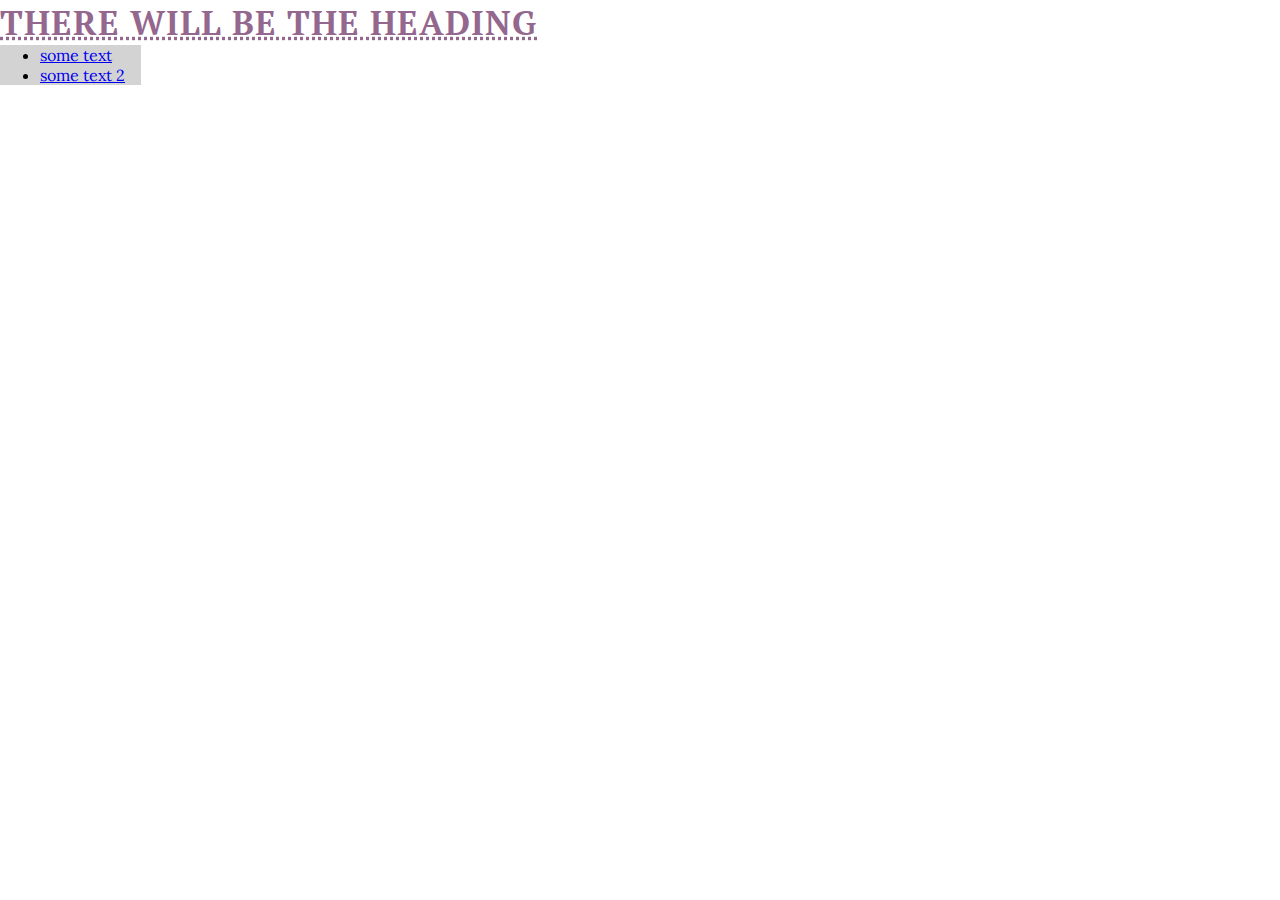
<file: feet.html>
<!DOCTYPE html>
<html lang="en">
<head>
    <meta charset="UTF-8">
    <meta http-equiv="X-UA-Compatible" content="IE=edge">
    <meta name="viewport" content="width=device-width, initial-scale=1.0">
    <link rel="stylesheet" href="assets/css/style.css">
    <title>Take care of your feet</title>
</head>
<body>
    <h1>There will be the heading</h1>
    <nav>
        <ul>
            <li>
                <a href="index.html">some text</a>
            </li>
            <li>
                <a href="feet.html">some text 2</a>
            </li>
        </ul>
    </nav>
</body>
</html>
</file>
<file: assets/css/style.css>
/* Google fonts import */
@import url('https://fonts.googleapis.com/css2?family=Lora:ital,wght@0,400;0,600;1,400&family=PT+Serif&display=swap');

* {
    padding: 0;
    margin: 0;
    box-sizing: border-box;
}

/* General styles */
body {
    min-height: 100vh;
    display: flex;
    flex-direction: column;
    font-family: 'Lora', serif;
}

/* Header*/
header {
    background-color: #d3d3d3;
    padding: 1rem;
    position: fixed;
    z-index: 99;
    width: 100%;
    box-shadow: 0 4px 3px #d3d3d3;
    display: flex;
    justify-content: space-between;
    align-items: baseline;
}

header a {
    text-decoration: none;
}

h1 {
    font-family: 'PT serif', serif;
    font-size: 210%;
    text-transform: uppercase;
    letter-spacing: 1px;
    text-decoration: underline #93678E dotted;
    color: #93678E;
}

#menu {
    list-style-type: none;
    letter-spacing: 2px;
    font-size: 120%;
}

#menu li {
    margin-bottom: 2px;
}

.active {
    border-bottom: 2px solid rgba(0, 0, 0, 0.5);
}

nav {
    position: absolute;
    background-color: #d3d3d3;
    width: 100%;
    left: 0;
    padding: 0 2.5rem;
    box-shadow: 0 4px 3px #d3d3d3;
    display: none;
    top: 100%;
    }

/* Nav toggle */
#nav-toggle:checked~nav {
    display: block;
}

#nav-toggle {
    display: none;
}

.nav-toggle-label {
    font-size: 2rem;    
}

/* Main content */
main {
    background-color: #eaeaea;
    flex: 1 0 auto;
    margin-top: 79px;
}

/* Welcome section*/
#welcome {
    height: 400px;
    width: 100%;
    background: url("../images/pexels-isaac-taylor-1557252.jpg") no-repeat center/cover;
    position: relative;
}

#welcome-text {
    background-color: rgba(255, 255, 255, 0.9);
    position: absolute;
    width: 70%;
    min-height: 200px;
    top: 30px;
    padding-left: 10px;
    padding-top: 10px;
}

#welcome-text > h2 {
    font-size: 140%;
}

#welcome-text > h3 {
    font-size: 120%;
}

/* Styling divs in index.html */
.container {
    display: flex;
    flex-direction: column;
    justify-content: space-around;
    align-items: center;
    padding: 15px;
}

/* care.html styles */
#care {
    background: url("../images/pexels-anete-lusina-5240642\ \(1\).jpg") no-repeat center center/cover;
    width: 100%;
    padding: 5px;
}

#care > h2,
#care > p {
    text-align: center;
    background-color: rgba(255, 255, 255, 0.6);
}

#care-section div {
    background-color: rgba(255, 255, 255, 0.7);
    border-bottom: 1px solid #3a3a3a;
    width: fit-content;
    text-align: left;
    padding: 5px;
    margin: 10% 15%;
}

/* Problems.html styles*/
img {
    width: 150px;
    height: 96px;
}

#problems-header {
    margin: 1rem;
    font-size: 150%;
    text-align: left;
}

.container div {
    background-color: rgba(190, 220, 246, 0.4);
    border: solid 2px #3a3a3a;
    margin: 1rem;
    padding: 0.5rem;
    width: 70%;
}

.container h3 {
    text-decoration: underline;
}

#image-problems {
    background: url("../images/pexels-ingo-joseph-609771.jpg") no-repeat center center/cover;
    height: 200px;
    width: 200px;
    border: solid 1px #3a3a3a;
    border-radius: 50%;
}

/* get-help.html styles*/
#ask {
    background: url("../images/pexels-cottonbro-studio-4684466\ \(1\).jpg") no-repeat center/cover;
}

#help-text {
    max-width: 280px;
    border: solid 2px white;
    margin: 1rem;
    padding: 10px;
    background-color:rgba(255, 255, 255, 0.8);
    text-align: right;
}

/* get-help form styles */
textarea {
    width: 225px;
}

input {
    width: 225px;
}

#help-form {
    max-width: 280px;
    border: solid 2px gainsboro;
    margin: 1rem;
    padding: 10px;
    background-color: rgba(255, 255, 255, 0.6);
}

.ask-button {
    background-color: slategray;
    font-size: 100%;
    width: 100px;
    height: 30px;
}

/* Footer */
footer {
    background-color: #d3d3d3;
}

#social-media {
    text-align: center;
    padding: 25px;
    display: flex;
    justify-content: space-evenly;
    list-style-type: none;
}

/* Media query for large or landscape phones (576px and up) */
@media screen and (min-width: 576px) {
    #welcome-text {
        min-height: 150px;
        width: 60%
    }

    #welcome-text > h2 {
        font-size: 170%;
    }

    #welcome-text > h3 {
        font-size: 160%;
    }

    /* styles for care.html */
    #care > h2 {
        font-size: 180%;
        padding: 5% 10% 1% 10%;
    }

    #care > p {
        font-size: 120%;
        padding: 10px;
    }

    /* resizing image in problems.html for Plantar Fascitis*/
    img {
        width: 200px;
        height: 130px;
    }
}

/* media query for tablets and larger*/
@media screen and (min-width: 768px) {
    /* Header*/
    nav {
    display: block;
    position: relative;
    box-shadow: none;
    width: fit-content;
    padding-right: 1rem;
    }

    #menu {
    display: flex;
    }

    #menu > li {
    padding-left: 0.5rem;
    }

    .nav-toggle-label {
        display: none;
    }

    #logo {
        font-size: 180%;
        margin: 0 0.6rem;
        line-height: 65px;
    }

    /* Main*/
    main {
        margin-top: 97px;
    }

    #welcome-text {
        min-height: 130px;
    }

    /* styles for divs in care.html*/
    #care-section h3 {
        font-size: 150%;
        padding-left: 15px;
        padding-bottom: 5px;
    }

    #care-section p {
        font-size: 110%;
        padding-left: 10px;
        padding-bottom: 10px;
    }

    /* Making font bigger in problems.html */
    .container div {
        font-size: 110%;
    }

    /* resizing image in problems.html for Plantar Fascitis*/
    img {
        width: 250px;
        height: 160px;
        margin-left: 120px;
    }

    /* styles for get-help.html*/
    .get-help-section {
        display: flex;
        justify-content: space-around;
    }

}

/* Media query for screen size 992px and larger*/
@media screen and (min-width: 992px) {
    #logo {
        font-size: 350%;
        letter-spacing: 0.5rem;
    }

    #menu a:hover {
        border-bottom: 2px solid rgba(0, 0, 0, 0.5);
    }

    #welcome {
        height: 500px;
    }

    #welcome-text {
        width: 50%;
    }

    #welcome-text > h2 {
        font-size: 200%;
        text-align: center;
    }

    #welcome-text > h3 {
        font-size: 180%;
        text-align: center;
        padding-bottom: 10px;
    }

    /* styles for care.html */
    #care>h2 {
        font-size: 230%;
        padding: 5% 10% 1% 10%;
    }
    
    #care>p {
        font-size: 170%;
        padding: 10px;
    }

    #care-section h3 {
        font-size: 150%;
        padding-left: 15px;
        padding-bottom: 5px;
    }
    
    #care-section p {
        font-size: 130%;
        padding-left: 10px;
        padding-bottom: 10px;
    }

    /* styles for problems.html divs*/
    .space-out {
        display: flex;
        flex-direction: row;
        align-items:flex-end;
    }

    .space-out div {
        min-height: 370px;
    }

    #image-problems {
        display: none;
    }

    #main-problems {
        background-color: #faf9f6;
    }

    /* resizing image in problems.html for Plantar Fascitis*/
    img {
        width: 250px;
        height: 160px;
        margin: auto;
    }
}
</file>
